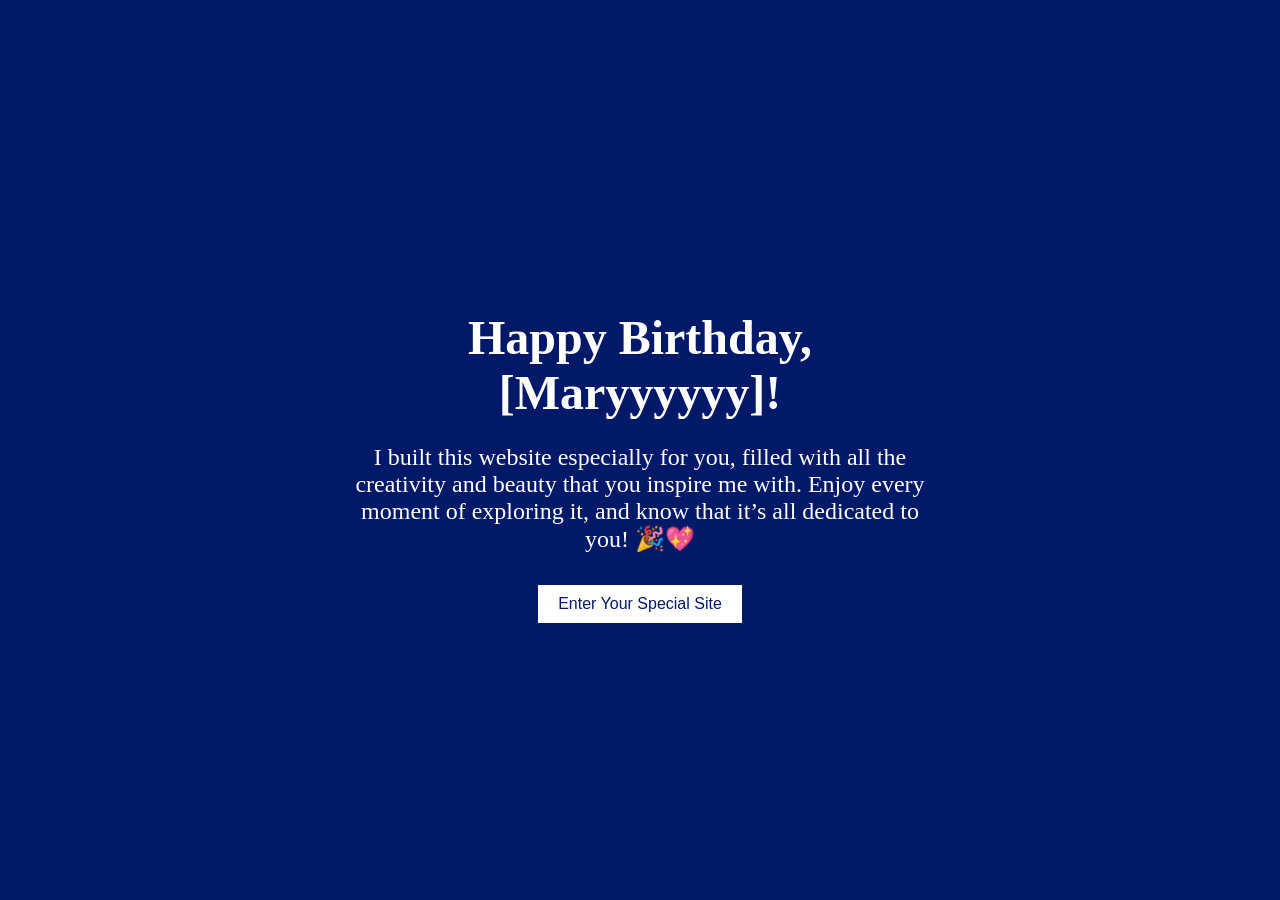
<file: welcome.html>
<!DOCTYPE html>
<html lang="en">
<head>
    <meta charset="UTF-8">
    <meta name="viewport" content="width=device-width, initial-scale=1.0">
    <link rel="stylesheet" href="welcome.css">
    <title>Welcome, [Maryyyyy]!</title>
</head>
<body>
    <!-- Full-screen Welcome Section -->
    <div id="welcomeSection" class="welcome-section">
        <div class="welcome-message">
            <h1>Happy Birthday, [Maryyyyyy]!</h1>
            <p>
                I built this website especially for you, filled with all the creativity and beauty that you inspire me with. Enjoy every moment of exploring it, and know that it’s all dedicated to you! 🎉💖
            </p>
            <button onclick="enterSite()">Enter Your Special Site</button>
        </div>
    </div>

    <script src="welcome.js"></script>
</body>
</html>
</file>
<file: welcome.css>
/* Full-screen Welcome Section */
body, html {
    margin: 0;
    padding: 0;
    width: 100%;
    height: 100%;
    overflow: hidden;
}

.welcome-section {
    position: fixed;
    z-index: 9999;
    width: 100%;
    height: 100%;
    background: #021869; /* Background color */
    color: #fff;
    display: flex;
    align-items: center;
    justify-content: center;
    text-align: center;
}

.welcome-message {
    max-width: 600px;
    padding: 20px;
}

.welcome-message h1 {
    font-size: 3rem;
    margin-bottom: 1rem;
}

.welcome-message p {
    font-size: 1.5rem;
    margin-bottom: 2rem;
}

.welcome-message button {
    padding: 10px 20px;
    font-size: 1rem;
    background-color: #fff;
    color: #021869;
    border: none;
    cursor: pointer;
    transition: background-color 0.3s ease;
}

.welcome-message button:hover {
    background-color: #ddd;
}
</file>
